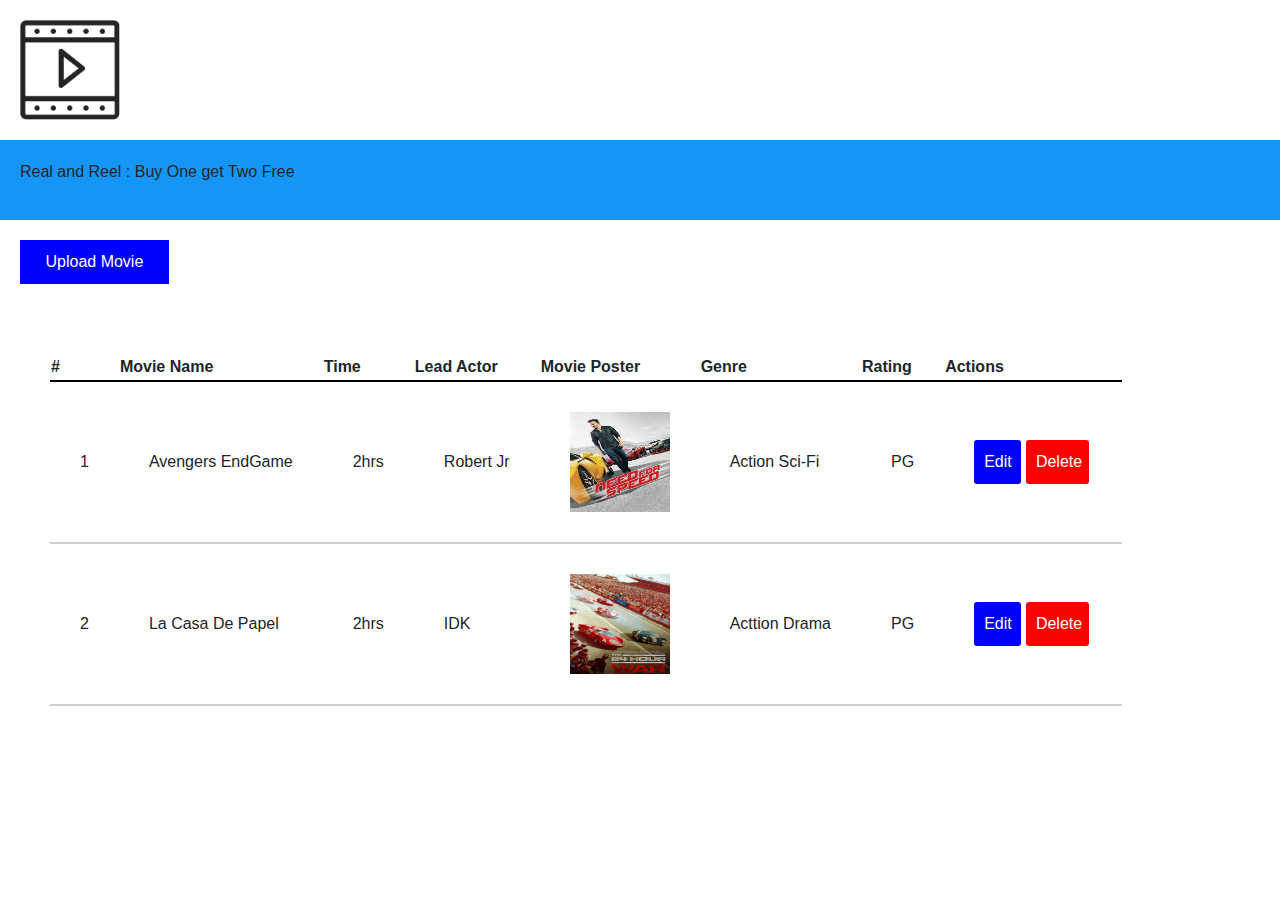
<file: index.html>
<!DOCTYPE html>
<html>
<head>
	<title>MovieShop001-index</title>
<meta charset="utf-8">
<meta name="keywords" content="movie, action, drama, genre">
<meta name="viewport" content="width=device-width, initial-scale=1.0">
<link rel="stylesheet" type="text/css" href="css/style.css">

<link rel="stylesheet" type="text/css" href="bootstrap/css/bootstrap-grid.css">
<link rel="stylesheet" type="text/css" href="bootstrap/css/bootstrap-grid.min.css">
<link rel="stylesheet" type="text/css" href="bootstrap/css/bootstrap.css">
<link rel="stylesheet" type="text/css" href="bootstrap/css/bootstrap.min.css">

<link rel="stylesheet" href="https://cdn.jsdelivr.net/npm/bootstrap@4.6.0/dist/css/bootstrap.min.css" integrity="sha384-B0vP5xmATw1+K9KRQjQERJvTumQW0nPEzvF6L/Z6nronJ3oUOFUFpCjEUQouq2+l" crossorigin="anonymous">
<script src="https://cdn.jsdelivr.net/npm/bootstrap@4.6.0/dist/js/bootstrap.bundle.min.js" integrity="sha384-Piv4xVNRyMGpqkS2by6br4gNJ7DXjqk09RmUpJ8jgGtD7zP9yug3goQfGII0yAns" crossorigin="anonymous"></script>	
</head>
<body>


<div class="grid-container">
	<div id="grid-item1">
		
		<img src="images/movieshop.png" alt="Ardvark Movie Shop" width="100" height="100">

	</div>
	<div id="grid-item2">
		
		<p>Real and Reel : Buy One get Two Free</p>

	</div>
	<div id="grid-item3">

		<button onclick="document.location='public/uploadMovie.html'">Upload Movie</button>
	</div>
	<div id="grid-item4">
		
		<table id="table1">
			<tr id="tablerow1">
				<th>#</th>
				<th>Movie Name</th>
				<th>Time</th>
				<th>Lead Actor</th>
				<th>Movie Poster</th>
				<th>Genre</th>
				<th>Rating</th>
				<th>Actions</th>
			</tr>
			<tr id="tablerow2">
				<td>1</td>
				<td>Avengers EndGame</td>
				<td>2hrs</td>
				<td>Robert Jr</td>
				<td>
					<img src="images/poster2.jpg" alt="Avengers EndGame Poster" width="100" height="100">
				</td>
				<td>Action Sci-Fi</td>
				<td>PG</td>
				<td>
					<button class="editbtn">Edit</button>
					<button class="deletebtn">Delete</button>
				</td>
			</tr>
			<tr id="tablerow3">
				<td>2</td>
				<td>La Casa De Papel</td>
				<td>2hrs</td>
				<td>IDK</td>
				<td>
					<img src="images/poster1.jpg" alt="La Casa De Papel Poster" width="100" height="100">
				</td>
				<td>Acttion Drama</td>
				<td>PG</td>
				<td>
					<button class="editbtn">Edit</button>
					<button class="deletebtn">Delete</button>
				</td>
			</tr>
		</table>

	</div>
</div>



</body>
</html>
</file>
<file: css/style.css>
.grid-container {
	display: grid;
	grid-template-areas:
	'header header header header header'
	'menu menu menu menu menu'
	'article article article article article'
	'basement basement basement basement basement'
	'footer footer footer footer footer'
	;
}


#grid-item1 {
	grid-area: header;
	padding: 20px;
}
#grid-item2 {
	grid-area: menu;
	background-color: #1496F7;
	padding: 20px;
}
#grid-item3 {
	grid-area: article;
	padding: 20px;
}
#grid-item4 {
	grid-area: basement;
	padding: 50px;
}


button {
	width: 12%;
	padding: 10px;
	background-color: blue;
	color: white;
	border: none;
	border-radius: 10px;
}


td {
	padding: 30px;
}
.editbtn {
	background-color:blue;
	width: 40%;
	border: none;
	border-radius: 3px;
}
.deletebtn {
	background-color:red;
	width: 53%;
	border: none;
	border-radius: 3px;
}
#tablerow1  {
	border-bottom: 2px solid black;
}
#tablerow2 {
	border-bottom: 2px solid #cecece;
}
#tablerow3 {
	border-bottom: 2px solid #cecece;
}


#backhome {
	width: 16%;
	padding: 10px;
	background-color: blue;
	color: white;
	border: none;
	border-radius: 10px;
}


#fileinput {
	padding: 3px;
}

#submitmovie {
	background-color: blue;
	width: 100%;
	border-radius: 10px;
}
#Reset {
	background-color: red;
	width: 100%;
	border-radius: 10px;
}
</file>
